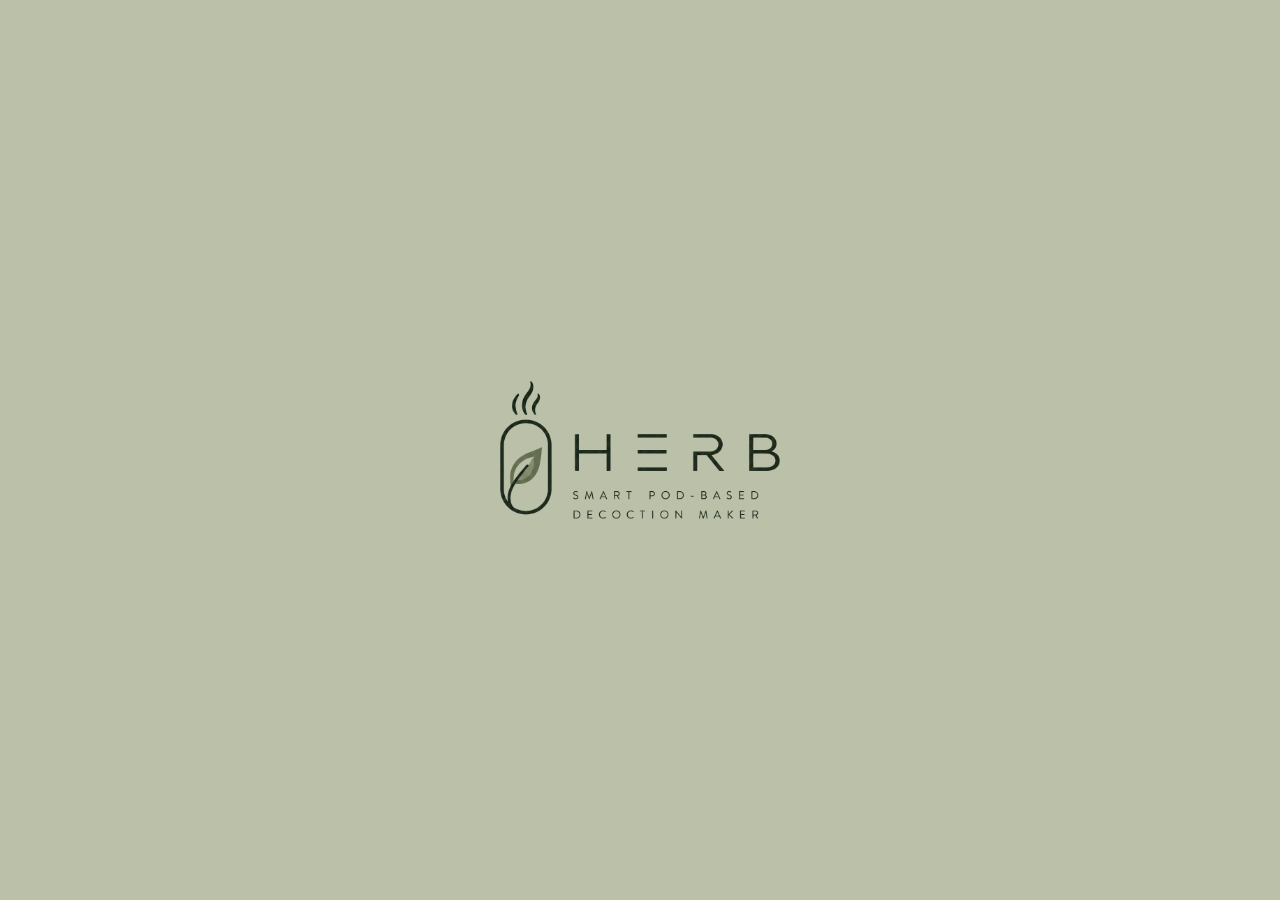
<file: website/index.html>
<!DOCTYPE html>
<html lang="en">
<head>
  <meta charset="UTF-8">
  <meta name="viewport" content="width=device-width, initial-scale=1.0, maximum-scale=1.0, user-scalable=no, viewport-fit=cover">
  <title>iKwath · HERB</title>
  <meta name="description" content="Smart appliance and mobile app for fresh, standardized Ayurvedic Kadha decoctions.">

  <!-- Android & Web App Optimization Meta Tags -->
  <meta name="mobile-web-app-capable" content="yes">
  <meta name="apple-mobile-web-app-capable" content="yes">
  <meta name="apple-mobile-web-app-status-bar-style" content="default">
  <meta name="theme-color" content="#F7F5EE">
  <meta name="format-detection" content="telephone=no">
  <link rel="manifest" href="manifest.json">

  <!-- Simple Clean Sans-Serif Font -->
  <link rel="preconnect" href="https://fonts.googleapis.com">
  <link rel="preconnect" href="https://fonts.gstatic.com" crossorigin>
  <link href="https://fonts.googleapis.com/css2?family=Plus+Jakarta+Sans:ital,wght@0,300;0,400;0,500;0,600;0,700;1,400&display=swap" rel="stylesheet">

  <link rel="stylesheet" href="styles.css">
</head>
<body class="theme-cafe">

  <!-- App Viewport Container (Full Frame Always) -->
  <main class="device-viewport-wrapper" id="viewportWrapper">
    <div class="android-device-chassis" id="deviceChassis">
      <!-- App Screen Container -->
      <div class="app-screen-container" id="appScreenContainer">

        <!-- ==============================================
             SCREEN 1: PURE INTRO — SMOOTH CINEMATIC BLUR
             ============================================== -->
        <section class="screen-view active" id="splashScreen" aria-label="Intro Screen">
          <div class="splash-center-content">
            <div class="logo-artwork-wrapper" id="splashLogoWrap">
              <img src="assets/logo_transparent.png" alt="HERB Logo" class="splash-logo-img" id="splashLogoImg">
            </div>
          </div>
        </section>


        <!-- ==============================================
             SCREEN 2: GET STARTED ONBOARDING PAGE
             ============================================== -->
        <section class="screen-view" id="authScreen" aria-label="Get Started">
          <div class="minimal-auth-container">
            
            <div class="minimal-auth-top">
              <div class="auth-brand-emblem">
                <img src="assets/logo_transparent.png" alt="HERB Logo" class="auth-logo-header">
              </div>
              <h1 class="minimal-auth-title">Get Started</h1>
              <p class="minimal-auth-sub">Create your profile to begin your brewing ritual</p>
            </div>

            <!-- Clean Minimalist Get Started Form -->
            <form class="minimal-form" id="authForm" onsubmit="event.preventDefault(); return false;">
              
              <div class="minimal-input-field">
                <label for="authName" class="field-label">Name</label>
                <input type="text" id="authName" value="Tejas Kadam" placeholder="Your full name" required autocomplete="name">
                <span class="field-line"></span>
              </div>

              <div class="minimal-input-field">
                <label for="authEmail" class="field-label">Email</label>
                <input type="email" id="authEmail" value="tejaskadam@gmail.com" placeholder="name@domain.com" required autocomplete="email">
                <span class="field-line"></span>
              </div>

              <div class="minimal-input-field">
                <div class="field-label-row">
                  <label for="authPassword" class="field-label">Password</label>
                </div>
                <div class="password-input-wrap">
                  <input type="password" id="authPassword" value="••••••••••••" placeholder="Create a password" required autocomplete="current-password">
                  <button type="button" class="minimal-eye-toggle" id="togglePasswordBtn" aria-label="Toggle password">
                    <svg width="17" height="17" viewBox="0 0 24 24" fill="none" stroke="currentColor" stroke-width="1.8"><path d="M1 12s4-8 11-8 11 8 11 8-4 8-11 8-11-8-11-8z"/><circle cx="12" cy="12" r="3"/></svg>
                  </button>
                </div>
                <span class="field-line"></span>
              </div>

              <button type="submit" class="btn-minimal-submit" id="authContinueBtn">
                <span>Get Started</span>
                <svg width="16" height="16" viewBox="0 0 24 24" fill="none" stroke="currentColor" stroke-width="2"><path d="M5 12h14M12 5l7 7-7 7"/></svg>
              </button>

              <div class="minimal-divider">
                <span>or</span>
              </div>

              <button type="button" class="btn-minimal-google" id="googleSignInBtn">
                <svg class="google-icon" width="17" height="17" viewBox="0 0 24 24">
                  <path fill="#4285F4" d="M23.745 12.27c0-.7-.06-1.4-.19-2.07H12v4.51h6.6c-.29 1.52-1.14 2.82-2.4 3.68v3.05h3.88c2.27-2.09 3.665-5.17 3.665-9.17z"/>
                  <path fill="#34A853" d="M12 24c3.24 0 5.95-1.08 7.93-2.91l-3.88-3.05c-1.08.72-2.45 1.16-4.05 1.16-3.12 0-5.77-2.1-6.72-4.93H1.26v3.15C3.25 21.36 7.33 24 12 24z"/>
                  <path fill="#FBBC05" d="M5.28 14.27c-.25-.72-.38-1.49-.38-2.27s.13-1.55.38-2.27V6.58H1.26C.46 8.16 0 9.99 0 12s.46 3.84 1.26 5.42l4.02-3.15z"/>
                  <path fill="#EA4335" d="M12 4.75c1.77 0 3.35.61 4.6 1.8l3.42-3.42C17.95 1.19 15.24 0 12 0 7.33 0 3.25 2.64 1.26 6.58l4.02 3.15c.95-2.83 3.6-4.98 6.72-4.98z"/>
                </svg>
                <span>Continue with Google</span>
              </button>
            </form>

            <div class="minimal-auth-footer">
              <span class="auth-fine-text">Certified Ayurvedic Quality</span>
            </div>

          </div>
        </section>


        <!-- ==============================================
             SCREEN 3: MAIN APP
             ============================================== -->
        <section class="screen-view" id="mainAppScreen" aria-label="Main Application">

          <!-- Minimal Topbar with Logo, Camera Scan Icon, and Notification Bell with Red Dot -->
          <header class="app-minimal-topbar">
            <div class="topbar-logo-box">
              <img src="assets/logo_transparent.png" alt="HERB" class="topbar-brand-logo">
            </div>
            <div class="topbar-actions">
              <!-- Pod Section with Camera Icon -->
              <button class="minimal-icon-btn" id="cameraScanBtn" title="Scan Pod with Camera">
                <svg width="19" height="19" viewBox="0 0 24 24" fill="none" stroke="currentColor" stroke-width="1.8">
                  <path d="M23 19a2 2 0 0 1-2 2H3a2 2 0 0 1-2-2V8a2 2 0 0 1 2-2h4l2-3h6l2 3h4a2 2 0 0 1 2 2z"/>
                  <circle cx="12" cy="13" r="4"/>
                </svg>
              </button>
              <!-- Notification Bell with Red Dot when complete -->
              <button class="minimal-icon-btn bell-btn" id="notifBellBtn" title="Notifications">
                <svg width="19" height="19" viewBox="0 0 24 24" fill="none" stroke="currentColor" stroke-width="1.8">
                  <path d="M18 8A6 6 0 0 0 6 8c0 7-3 9-3 9h18s-3-2-3-9"/>
                  <path d="M13.73 21a2 2 0 0 1-3.46 0"/>
                </svg>
                <span class="notif-red-dot" id="notifRedDot"></span>
              </button>
            </div>
          </header>

          <!-- TAB 1: BREW / HOME -->
          <div class="tab-page-content active" id="tabBrew">
            
            <!-- Spacious Dynamic Greeting Section (Good morning / afternoon / night based on time) -->
            <div class="spacious-greeting-section">
              <h1 class="dynamic-greeting-heading" id="dynamicGreetingHeading">Good morning</h1>
              <p class="dynamic-greeting-thought" id="dynamicGreetingThought">"A warm cup of kadha brings gentle balance to start your day."</p>
            </div>

            <!-- Daily Decoction Hero: Left Text, Right White Rounded Pod Image -->
            <article class="hero-split-card">
              <div class="hero-left-content">
                <h3 class="hero-clean-title">Daily Decoction</h3>
                <p class="hero-clean-sub">Fresh Ayurvedic Kadha at 85–90°C</p>
                <button class="btn-minimal-pill" id="heroStartCycleBtn">
                  <span>Start Brew</span>
                </button>
              </div>
              <div class="hero-right-media">
                <div class="white-pod-frame">
                  <img src="assets/warm_cup.jpg" alt="Aesthetic herbal pod" class="white-pod-img">
                </div>
              </div>
            </article>

            <!-- Active Pod Section with Interactive Dropdown inside App -->
            <section class="dropdown-pod-section" id="dropdownPodSection">
              <div class="active-pod-trigger" id="activePodTrigger" role="button" aria-expanded="false" title="Click to choose kadha powder">
                <div class="pod-image-wrap">
                  <img src="assets/warm_cup.jpg" alt="Pod" class="pod-mini-img" id="activePodThumb">
                </div>
                <div class="pod-text-wrap">
                  <span class="pod-eyebrow">ACTIVE KADHA POWDER</span>
                  <h3 class="pod-name-clean" id="activePodName">Triphala Kadha</h3>
                  <p class="pod-sub-clean" id="activePodIngredients">Amla, Haritaki, Bibhitaki</p>
                </div>
                <div class="dropdown-arrow-icon" id="dropdownArrow">
                  <svg width="16" height="16" viewBox="0 0 24 24" fill="none" stroke="currentColor" stroke-width="2"><path d="M6 9l6 6 6-6"/></svg>
                </div>
              </div>

              <!-- Animated Inside-App Dropdown Drawer -->
              <div class="pod-dropdown-drawer" id="podDropdownDrawer">
                <div class="drawer-inner" id="podDropdownList">
                  <!-- Populated dynamically via JS -->
                </div>
              </div>
            </section>

            <!-- Extraction Cycle Card -->
            <section class="minimal-brew-card">
              <div class="brew-card-header">
                <div>
                  <span class="clean-micro-label">EXTRACTION CYCLE</span>
                  <h3 class="brew-title-clean" id="cycleStateText">Ready</h3>
                </div>
                <div class="timer-countdown-badge" id="timerBadgeWrap">
                  <svg width="13" height="13" viewBox="0 0 24 24" fill="none" stroke="currentColor" stroke-width="2"><circle cx="12" cy="12" r="10"/><polyline points="12 6 12 12 16 14"/></svg>
                  <span id="countdownTimer">12:00 left</span>
                </div>
              </div>

              <!-- Smooth Completion Progress Bar -->
              <div class="minimal-stepper-bar">
                <div class="minimal-stepper-track">
                  <div class="minimal-stepper-fill" id="stepperProgressBar" style="width: 0%;"></div>
                </div>
                <div class="minimal-steps-labels">
                  <span class="min-step active" id="stepNode1">Soak</span>
                  <span class="min-step" id="stepNode2">85°C</span>
                  <span class="min-step" id="stepNode3">Reduce</span>
                  <span class="min-step" id="stepNode4">Filter</span>
                  <span class="min-step" id="stepNode5">Dispense</span>
                </div>
              </div>

              <!-- Two Key Metrics: Temperature & Volume with Fluid Animations -->
              <div class="minimal-metrics-duo">
                <div class="metric-block">
                  <span class="metric-name">TEMPERATURE</span>
                  <div class="metric-num-line">
                    <span class="metric-large" id="liveTempDisplay">24.5</span>
                    <span class="metric-unit">°C</span>
                  </div>
                  <span class="metric-caption" id="tempBandBadge">85–90°C safe range</span>
                </div>

                <div class="metric-block">
                  <span class="metric-name">VOLUME</span>
                  <div class="metric-num-line">
                    <span class="metric-large" id="liveVolumeDisplay">400</span>
                    <span class="metric-unit">mL</span>
                  </div>
                  <span class="metric-caption">Target: 100 mL</span>
                </div>
              </div>

              <!-- Subtle Live Chart -->
              <div class="minimal-chart-wrap">
                <canvas id="tempChartCanvas" width="340" height="90"></canvas>
              </div>

              <!-- Action Controls -->
              <div class="minimal-action-row">
                <button class="btn-minimal-start" id="cycleActionBtn">
                  <span id="cycleBtnLabel">Begin Cycle</span>
                </button>
                <button class="btn-minimal-circle" id="rinseCycleBtn" title="Rinse Chamber">
                  <svg width="15" height="15" viewBox="0 0 24 24" fill="none" stroke="currentColor" stroke-width="2"><path d="M21.5 2v6h-6M2.5 22v-6h6M2 11.5a10 10 0 0 1 18.8-4.3M22 12.5a10 10 0 0 1-18.8 4.2"/></svg>
                </button>
                <button class="btn-minimal-circle abort" id="abortCycleBtn" title="Stop">
                  <svg width="14" height="14" viewBox="0 0 24 24" fill="none" stroke="currentColor" stroke-width="2"><rect x="3" y="3" width="18" height="18" rx="2"/></svg>
                </button>
              </div>
            </section>

          </div>


          <!-- TAB 2: KADHAS (Renamed from Pods - Where user selects Kadha powder) -->
          <div class="tab-page-content" id="tabKadhas">
            <div class="spacious-header">
              <h2 class="serif-clean-title">Select Kadha Blend</h2>
              <p class="clean-sub">Choose your pre-measured Kadha powder</p>
            </div>

            <div class="spacious-pods-grid" id="podsCatalogueList">
              <!-- Populated via JS -->
            </div>
          </div>


          <!-- TAB 3: JOURNAL -->
          <div class="tab-page-content" id="tabJournal">
            <div class="spacious-header">
              <h2 class="serif-clean-title">Journal</h2>
              <p class="clean-sub">Daily brewing history</p>
            </div>

            <div class="history-minimal-list" id="historyCardsGroup">
              <!-- Populated via JS -->
            </div>
          </div>


          <!-- TAB 4: PROFILE (Renamed from Fleet - Contains Tejas Kadam's details) -->
          <div class="tab-page-content" id="tabProfile">
            <div class="spacious-header">
              <h2 class="serif-clean-title">Profile</h2>
              <p class="clean-sub">User details & connected appliance</p>
            </div>

            <!-- Profile Info Card -->
            <div class="profile-main-card">
              <div class="profile-avatar-row">
                <div class="profile-initials-avatar">
                  <span id="profileUserInitials">TK</span>
                </div>
                <div class="profile-name-meta">
                  <h3 class="profile-user-name" id="profileUserName">Tejas Kadam</h3>
                  <span class="profile-user-email" id="profileUserEmail">tejaskadam@gmail.com</span>
                </div>
              </div>

              <div class="profile-attributes-grid">
                <div class="attribute-item">
                  <span class="attribute-label">GENDER</span>
                  <strong class="attribute-value">Male</strong>
                </div>
                <div class="attribute-item">
                  <span class="attribute-label">STATUS</span>
                  <strong class="attribute-value ok">Active Member</strong>
                </div>
                <div class="attribute-item">
                  <span class="attribute-label">DEVICE</span>
                  <strong class="attribute-value">iKwath Unit #01</strong>
                </div>
                <div class="attribute-item">
                  <span class="attribute-label">REGIMEN</span>
                  <strong class="attribute-value">Daily Kadha</strong>
                </div>
              </div>
            </div>

            <!-- Connected Device Card -->
            <div class="profile-device-card">
              <div class="device-card-header">
                <div>
                  <span class="clean-micro-label">PAIRED APPLIANCE</span>
                  <h4 class="device-title">iKwath HERB Unit 1</h4>
                </div>
                <span class="device-status-badge">Connected</span>
              </div>
              <div class="device-stats-line">
                <span>Firmware: <strong>v2.4</strong></span>
                <span>Chamber: <strong>Ready</strong></span>
                <span>WiFi: <strong>Online</strong></span>
              </div>
            </div>

            <!-- Scan Pod Shortcut with Camera -->
            <div class="profile-camera-card" id="profileCameraTrigger">
              <div class="cam-card-left">
                <div class="cam-icon-box">
                  <svg width="20" height="20" viewBox="0 0 24 24" fill="none" stroke="currentColor" stroke-width="1.8">
                    <path d="M23 19a2 2 0 0 1-2 2H3a2 2 0 0 1-2-2V8a2 2 0 0 1 2-2h4l2-3h6l2 3h4a2 2 0 0 1 2 2z"/>
                    <circle cx="12" cy="13" r="4"/>
                  </svg>
                </div>
                <div>
                  <strong class="cam-card-title">Scan Kadha Pod</strong>
                  <span class="cam-card-sub">Use camera to auto-select powder</span>
                </div>
              </div>
              <svg width="16" height="16" viewBox="0 0 24 24" fill="none" stroke="currentColor" stroke-width="2"><path d="M9 18l6-6-6-6"/></svg>
            </div>

            <!-- Scientific Research & Showcase Trigger -->
            <div class="profile-camera-card" id="profileShowcaseTrigger" style="margin-top: 10px; cursor: pointer;">
              <div class="cam-card-left">
                <div class="cam-icon-box" style="background: rgba(30, 43, 29, 0.05); color: var(--color-brand);">
                  <svg width="20" height="20" viewBox="0 0 24 24" fill="none" stroke="currentColor" stroke-width="1.8">
                    <circle cx="12" cy="12" r="10"/>
                    <line x1="2" y1="12" x2="22" y2="12"/>
                    <path d="M12 2a15.3 15.3 0 0 1 4 10 15.3 15.3 0 0 1-4 10 15.3 15.3 0 0 1-4-10 15.3 15.3 0 0 1 4-10z"/>
                  </svg>
                </div>
                <div>
                  <strong class="cam-card-title">Research & Technology</strong>
                  <span class="cam-card-sub">Extraction kinetics, AFI guidelines & specs</span>
                </div>
              </div>
              <svg width="16" height="16" viewBox="0 0 24 24" fill="none" stroke="currentColor" stroke-width="2"><path d="M9 18l6-6-6-6"/></svg>
            </div>
          </div>


          <!-- Minimal 4-Tab Bottom Dock (Brew, Kadhas, Journal, Profile) -->
          <nav class="minimal-bottom-dock" aria-label="App Navigation">
            <button class="dock-btn-minimal active" data-tab="tabBrew">
              <svg width="20" height="20" viewBox="0 0 24 24" fill="none" stroke="currentColor" stroke-width="1.8"><path d="M3 9l9-7 9 7v11a2 2 0 0 1-2 2H5a2 2 0 0 1-2-2z"/></svg>
              <span>Brew</span>
            </button>
            <button class="dock-btn-minimal" data-tab="tabKadhas">
              <svg width="20" height="20" viewBox="0 0 24 24" fill="none" stroke="currentColor" stroke-width="1.8"><path d="M12 2L4.5 9c0 5 3.5 9 7.5 13 4-4 7.5-8 7.5-13L12 2z"/></svg>
              <span>Kadhas</span>
            </button>
            <button class="dock-btn-minimal" data-tab="tabJournal">
              <svg width="20" height="20" viewBox="0 0 24 24" fill="none" stroke="currentColor" stroke-width="1.8"><path d="M4 19.5A2.5 2.5 0 0 1 6.5 17H20"/><path d="M6.5 2H20v20H6.5A2.5 2.5 0 0 1 4 19.5v-15A2.5 2.5 0 0 1 6.5 2z"/></svg>
              <span>Journal</span>
            </button>
            <button class="dock-btn-minimal" data-tab="tabProfile">
              <svg width="20" height="20" viewBox="0 0 24 24" fill="none" stroke="currentColor" stroke-width="1.8"><path d="M20 21v-2a4 4 0 0 0-4-4H8a4 4 0 0 0-4 4v2"/><circle cx="12" cy="7" r="4"/></svg>
              <span>Profile</span>
            </button>
          </nav>

        </section>


        <!-- ==============================================
             SCREEN 4: PUBLIC WEBSITE VIEW
             ============================================== -->
        <section class="screen-view" id="websiteShowcaseScreen" aria-label="Public Showcase">
          <div class="website-top-bar">
            <button class="btn-return-app" id="returnToAppBtn">
              <svg width="15" height="15" viewBox="0 0 24 24" fill="none" stroke="currentColor" stroke-width="2"><path d="M19 12H5M12 19l-7-7 7-7"/></svg>
              <span>Return to App</span>
            </button>
          </div>

          <div class="website-scrollable-content">
            <header class="web-hero-section">
              <h1 class="web-hero-headline">Fresh Kadha in Minutes.</h1>
              <p class="web-hero-sub">Standardized Ayurvedic decoctions adhering strictly to the 85–90°C gentle heat rule.</p>
              <div class="web-hero-img-box">
                <img src="assets/warm_cup.jpg" alt="iKwath warm cup" class="web-hero-img">
              </div>
            </header>

            <section class="web-section">
              <h2 class="web-sec-title">Extraction Kinetics</h2>
              <p class="deep-desc">Water boils gently at 88.4°C under reduced pressure, preserving active herbal ingredients and reducing 400 mL to 100 mL in 12 minutes.</p>
            </section>
          </div>
        </section>

      </div>
    </div>
  </main>

  <!-- CAMERA SCANNER SIMULATOR MODAL -->
  <dialog class="modal-overlay" id="cameraScanModal" aria-labelledby="cameraScanTitle">
    <div class="modal-sheet">
      <div class="modal-header">
        <div class="cam-modal-title-row">
          <svg width="18" height="18" viewBox="0 0 24 24" fill="none" stroke="currentColor" stroke-width="2"><path d="M23 19a2 2 0 0 1-2 2H3a2 2 0 0 1-2-2V8a2 2 0 0 1 2-2h4l2-3h6l2 3h4a2 2 0 0 1 2 2z"/><circle cx="12" cy="13" r="4"/></svg>
          <h3 id="cameraScanTitle">Scan Kadha Pod</h3>
        </div>
        <button class="modal-close-btn" id="closeCameraModalBtn">&times;</button>
      </div>
      <div class="modal-body">
        <div class="camera-viewfinder-sim">
          <div class="viewfinder-corner top-left"></div>
          <div class="viewfinder-corner top-right"></div>
          <div class="viewfinder-corner bottom-left"></div>
          <div class="viewfinder-corner bottom-right"></div>
          <div class="scan-laser-line"></div>
          <div class="viewfinder-caption">Align Kadha Pod QR Code or NFC Tag</div>
        </div>
        <p class="cam-scan-instruction">Tap to recognize pod formulation automatically</p>
        <button class="btn-minimal-submit" id="simulateScanSuccessBtn">
          <span>Scan Triphala Kadha Pod</span>
        </button>
      </div>
    </div>
  </dialog>

  <!-- TOAST NOTIFICATION -->
  <div class="toast-popup" id="toastNotification" role="alert" aria-live="assertive">
    <span class="toast-message" id="toastMessage">Notification</span>
  </div>

  <script src="app.js"></script>
</body>
</html>
</file>
<file: website/styles.css>
/* ==========================================================================
   iKwath · HERB — Minimalist Cafe Design System
   Clean Modern Sans-Serif, Natural Muted Tones, Fluid Transitions
   ========================================================================== */

:root {
  /* Quiet Neutral Palette */
  --bg-stone: #EFECE4;
  --bg-cream: #F7F5EE;
  --bg-surface: #FFFFFF;
  --bg-card: #FAF8F2;
  --bg-card-subtle: #F3EFE7;

  /* Logo-Derived Botanical & Sage Accents */
  --color-brand: #1E2B1D;           /* Deep botanical green from logo */
  --color-brand-hover: #2B3D2A;
  --color-brand-muted: #5C6B5A;
  --color-sage-stone: #BBC0A9;       /* Background tone of logo.png */
  --color-hairline: rgba(30, 43, 29, 0.08);
  --color-hairline-subtle: rgba(30, 43, 29, 0.04);

  /* Typography Colors */
  --text-primary: #1E2B1D;
  --text-secondary: #6F7A6C;
  --text-tertiary: #9AA397;

  /* Radii & Shadows */
  --radius-sm: 8px;
  --radius-md: 14px;
  --radius-lg: 20px;
  --radius-xl: 30px;
  --radius-pill: 9999px;

  --shadow-quiet: 0 4px 20px rgba(30, 43, 29, 0.04);
  --shadow-card: 0 8px 24px rgba(30, 43, 29, 0.05);

  /* Modern Simple Sans-Serif Font */
  --font-main: 'Plus Jakarta Sans', -apple-system, BlinkMacSystemFont, 'Segoe UI', Roboto, 'Helvetica Neue', Arial, sans-serif;

  /* Fluid Natural Easing */
  --ease-natural: cubic-bezier(0.25, 1, 0.4, 1);

  /* Android & Mobile Device Safe Area Support */
  --safe-top: env(safe-area-inset-top, 0px);
  --safe-bottom: env(safe-area-inset-bottom, 0px);
  --safe-left: env(safe-area-inset-left, 0px);
  --safe-right: env(safe-area-inset-right, 0px);
}

/* Base Reset & Mobile Touch Optimizations */
*, *::before, *::after {
  box-sizing: border-box;
  margin: 0;
  padding: 0;
  -webkit-tap-highlight-color: transparent;
}

html, body {
  width: 100%;
  height: 100%;
  min-height: 100vh;
  min-height: 100dvh;
  background-color: var(--bg-cream);
  color: var(--text-primary);
  font-family: var(--font-main);
  -webkit-font-smoothing: antialiased;
  -moz-osx-font-smoothing: grayscale;
  overflow-x: hidden;
  overscroll-behavior-y: none;
  -webkit-touch-callout: none;
}

/* Fast touch response and disable unwanted selection on UI buttons */
button, input, select, textarea {
  font-family: inherit;
}

button {
  touch-action: manipulation;
  -webkit-user-select: none;
  user-select: none;
}

/* App Viewport & Chassis — Always 100% Full Frame Native Experience */
.device-viewport-wrapper {
  width: 100%;
  height: 100%;
  min-height: 100vh;
  min-height: 100dvh;
  display: flex;
  flex-direction: column;
  padding: 0;
  margin: 0;
  background: var(--bg-cream);
  overflow: hidden;
  position: relative;
}

.android-device-chassis {
  position: relative;
  width: 100%;
  max-width: 100%;
  height: 100%;
  min-height: 100vh;
  min-height: 100dvh;
  background-color: var(--bg-cream);
  border-radius: 0;
  box-shadow: none;
  border: none;
  display: flex;
  flex-direction: column;
  overflow: hidden;
  margin: 0;
  padding: 0;
}

/* ==========================================================================
   APP SCREENS & SMOOTH LUXURIOUS BLUR TRANSITION
   ========================================================================== */
.app-screen-container {
  flex: 1;
  position: relative;
  overflow: hidden;
  background-color: var(--bg-cream);
}

.screen-view {
  position: absolute;
  inset: 0;
  display: flex;
  flex-direction: column;
  opacity: 0;
  visibility: hidden;
  pointer-events: none;
  filter: blur(8px);
  transition: opacity 1.1s var(--ease-natural), 
              filter 1.1s var(--ease-natural),
              transform 1.1s var(--ease-natural),
              visibility 1.1s;
  overflow-y: auto;
  scrollbar-width: none;
}

.screen-view::-webkit-scrollbar {
  display: none;
}

.screen-view.active {
  opacity: 1;
  visibility: visible;
  pointer-events: auto;
  filter: blur(0px);
  transform: scale(1);
}

/* ==========================================================================
   SCREEN 1: PURE INTRO — SMOOTH CINEMATIC BLUR
   ========================================================================== */
#splashScreen {
  background-color: var(--color-sage-stone);
  align-items: center;
  justify-content: center;
  cursor: pointer;
  padding: var(--safe-top) var(--safe-right) var(--safe-bottom) var(--safe-left);
}

.splash-center-content {
  display: flex;
  align-items: center;
  justify-content: center;
  width: 100%;
}

.logo-artwork-wrapper {
  position: relative;
  width: min(280px, 70vw);
  display: flex;
  align-items: center;
  justify-content: center;
  transition: filter 1.4s var(--ease-natural), 
              opacity 1.4s var(--ease-natural), 
              transform 1.4s var(--ease-natural);
}

.splash-logo-img {
  width: 100%;
  height: auto;
  object-fit: contain;
  animation: gentle-logo-pulse 3.6s ease-in-out infinite alternate;
}

@keyframes gentle-logo-pulse {
  0% { transform: scale(0.98); opacity: 0.95; }
  100% { transform: scale(1.02); opacity: 1; }
}

#splashScreen.blur-out .logo-artwork-wrapper {
  filter: blur(22px);
  opacity: 0;
  transform: scale(1.06);
}

/* ==========================================================================
   SCREEN 2: MINIMAL LOGIN PAGE
   ========================================================================== */
#authScreen {
  background-color: var(--bg-cream);
  display: flex;
  flex-direction: column;
}

.minimal-auth-container {
  flex: 1;
  display: flex;
  flex-direction: column;
  justify-content: space-between;
  padding: calc(40px + var(--safe-top)) 28px calc(30px + var(--safe-bottom));
  max-width: 440px;
  margin: 0 auto;
  width: 100%;
}

.minimal-auth-top {
  margin-top: 4px;
  margin-bottom: 22px;
}

.auth-brand-emblem {
  width: 90px;
  margin-bottom: 16px;
}

.auth-logo-header {
  width: 100%;
  height: auto;
  object-fit: contain;
}

.minimal-auth-title {
  font-size: 30px;
  font-weight: 600;
  color: var(--color-brand);
  letter-spacing: -0.4px;
  margin-bottom: 6px;
}

.minimal-auth-sub {
  font-size: 13.5px;
  color: var(--text-secondary);
}

.minimal-form {
  display: flex;
  flex-direction: column;
  gap: 16px;
  flex-grow: 1;
}

.minimal-input-field {
  display: flex;
  flex-direction: column;
  position: relative;
}

.field-label-row {
  display: flex;
  align-items: center;
  justify-content: space-between;
}

.field-label {
  font-size: 11.5px;
  font-weight: 600;
  letter-spacing: 0.3px;
  color: var(--text-secondary);
  margin-bottom: 6px;
}

.minimal-forgot-link {
  background: none;
  border: none;
  font-size: 11px;
  color: var(--text-tertiary);
  cursor: pointer;
  text-decoration: underline;
}

.minimal-input-field input {
  background: transparent;
  border: none;
  font-size: 15px;
  font-family: inherit;
  color: var(--text-primary);
  padding: 8px 0 10px;
  outline: none;
}

.minimal-input-field input::placeholder {
  color: #B4BCAE;
}

.field-line {
  width: 100%;
  height: 1px;
  background-color: var(--color-hairline);
  transition: background-color 0.25s, height 0.25s;
}

.minimal-input-field input:focus ~ .field-line {
  background-color: var(--color-brand);
  height: 1.5px;
}

.password-input-wrap {
  display: flex;
  align-items: center;
}

.password-input-wrap input {
  flex: 1;
}

.minimal-eye-toggle {
  background: none;
  border: none;
  color: var(--text-tertiary);
  cursor: pointer;
  padding: 4px;
}

.btn-minimal-submit {
  display: flex;
  align-items: center;
  justify-content: center;
  gap: 8px;
  width: 100%;
  background-color: var(--color-brand);
  color: #FAF8F2;
  border: none;
  font-size: 14px;
  font-weight: 600;
  padding: 15px 20px;
  border-radius: var(--radius-pill);
  cursor: pointer;
  transition: background-color 0.2s, transform 0.2s;
  margin-top: 10px;
}

.btn-minimal-submit:hover {
  background-color: var(--color-brand-hover);
  transform: translateY(-1px);
}

.minimal-divider {
  display: flex;
  align-items: center;
  text-align: center;
  margin: 6px 0;
}

.minimal-divider::before, .minimal-divider::after {
  content: '';
  flex: 1;
  border-bottom: 1px solid var(--color-hairline);
}

.minimal-divider span {
  padding: 0 12px;
  font-size: 11px;
  color: var(--text-tertiary);
}

.btn-minimal-google {
  display: flex;
  align-items: center;
  justify-content: center;
  gap: 10px;
  width: 100%;
  background-color: transparent;
  border: 1px solid var(--color-hairline);
  color: var(--text-primary);
  font-size: 13.5px;
  font-weight: 500;
  padding: 13px 20px;
  border-radius: var(--radius-pill);
  cursor: pointer;
  transition: background-color 0.2s, border-color 0.2s;
}

.btn-minimal-google:hover {
  background-color: rgba(30, 43, 29, 0.03);
  border-color: rgba(30, 43, 29, 0.16);
}

.minimal-auth-footer {
  text-align: center;
  margin-top: 24px;
}

.auth-fine-text {
  font-size: 10.5px;
  color: var(--text-tertiary);
}

/* ==========================================================================
   SCREEN 3: MAIN APP (Logo topbar, bell with red dot, camera scan icon)
   ========================================================================== */
#mainAppScreen {
  background-color: var(--bg-cream);
  display: flex;
  flex-direction: column;
}

.app-minimal-topbar {
  display: flex;
  align-items: center;
  justify-content: space-between;
  padding: calc(14px + var(--safe-top)) 22px 10px;
  background-color: var(--bg-cream);
  position: sticky;
  top: 0;
  z-index: 30;
  border-bottom: 1px solid var(--color-hairline-subtle);
}

.topbar-logo-box {
  width: 88px;
  display: flex;
  align-items: center;
}

.topbar-brand-logo {
  width: 100%;
  height: auto;
  object-fit: contain;
}

.topbar-actions {
  display: flex;
  align-items: center;
  gap: 4px;
}

.minimal-icon-btn {
  background: none;
  border: none;
  color: var(--color-brand);
  cursor: pointer;
  padding: 6px;
  display: flex;
  align-items: center;
  justify-content: center;
  position: relative;
  border-radius: 50%;
  transition: background-color 0.2s;
}

.minimal-icon-btn:hover {
  background-color: rgba(30, 43, 29, 0.04);
}

/* Notification Bell Red Dot */
.notif-red-dot {
  position: absolute;
  top: 6px;
  right: 6px;
  width: 7px;
  height: 7px;
  background-color: #E24A4A;
  border-radius: 50%;
  border: 1.5px solid var(--bg-cream);
  opacity: 0;
  transform: scale(0);
  transition: opacity 0.3s, transform 0.3s var(--ease-natural);
}

.notif-red-dot.visible {
  opacity: 1;
  transform: scale(1);
  animation: dot-pulse 1.8s infinite;
}

@keyframes dot-pulse {
  0%, 100% { transform: scale(1); }
  50% { transform: scale(1.25); }
}

.tab-page-content {
  display: none;
  flex: 1;
  padding: 14px 20px calc(88px + var(--safe-bottom));
  overflow-y: auto;
  animation: fade-tab 0.25s ease-out;
  max-width: 580px;
  margin: 0 auto;
  width: 100%;
}

.tab-page-content.active {
  display: block;
}

@keyframes fade-tab {
  0% { opacity: 0; transform: translateY(4px); }
  100% { opacity: 1; transform: translateY(0); }
}

/* ==========================================================================
   DYNAMIC GREETING (SPACIOUS, LARGER, BASED ON TIME OF DAY)
   ========================================================================== */
.spacious-greeting-section {
  padding: 14px 2px 26px;
}

.dynamic-greeting-heading {
  font-size: 34px;
  font-weight: 700;
  color: var(--color-brand);
  letter-spacing: -0.6px;
  margin-bottom: 8px;
  line-height: 1.15;
}

.dynamic-greeting-thought {
  font-size: 15px;
  font-weight: 400;
  color: var(--text-secondary);
  line-height: 1.5;
  max-width: 95%;
}

/* Split Hero Card */
.hero-split-card {
  display: flex;
  align-items: center;
  justify-content: space-between;
  gap: 16px;
  background-color: var(--bg-surface);
  border-radius: var(--radius-lg);
  padding: 18px 20px;
  border: 1px solid var(--color-hairline);
  box-shadow: var(--shadow-quiet);
  margin-bottom: 18px;
}

.hero-left-content {
  flex: 1;
  display: flex;
  flex-direction: column;
  gap: 4px;
}

.hero-clean-title {
  font-size: 20px;
  font-weight: 600;
  color: var(--color-brand);
  letter-spacing: -0.3px;
}

.hero-clean-sub {
  font-size: 12.5px;
  color: var(--text-secondary);
  margin-bottom: 8px;
  line-height: 1.35;
}

.btn-minimal-pill {
  align-self: flex-start;
  background-color: var(--color-brand);
  color: #FAF8F2;
  border: none;
  font-size: 11.5px;
  font-weight: 600;
  padding: 8px 18px;
  border-radius: var(--radius-pill);
  cursor: pointer;
  transition: background-color 0.2s, transform 0.2s;
}

.btn-minimal-pill:hover {
  background-color: var(--color-brand-hover);
  transform: translateY(-1px);
}

.hero-right-media {
  width: 104px;
  height: 104px;
  flex-shrink: 0;
}

.white-pod-frame {
  width: 100%;
  height: 100%;
  background-color: #FFFFFF;
  border-radius: 20px;
  padding: 5px;
  box-shadow: 0 4px 16px rgba(30, 43, 29, 0.07);
  border: 1px solid rgba(30, 43, 29, 0.07);
  overflow: hidden;
  display: flex;
  align-items: center;
  justify-content: center;
}

.white-pod-img {
  width: 100%;
  height: 100%;
  object-fit: cover;
  border-radius: 16px;
}

/* ==========================================================================
   ACTIVE POD WITH IN-APP SMOOTH DROPDOWN
   ========================================================================== */
.dropdown-pod-section {
  background-color: var(--bg-surface);
  border-radius: var(--radius-md);
  border: 1px solid var(--color-hairline);
  padding: 14px 16px;
  margin-bottom: 18px;
  box-shadow: var(--shadow-quiet);
  transition: all 0.3s var(--ease-natural);
}

.active-pod-trigger {
  display: flex;
  align-items: center;
  gap: 12px;
  cursor: pointer;
  user-select: none;
}

.pod-image-wrap {
  width: 44px;
  height: 44px;
  border-radius: 10px;
  overflow: hidden;
  flex-shrink: 0;
}

.pod-mini-img {
  width: 100%;
  height: 100%;
  object-fit: cover;
}

.pod-text-wrap {
  flex: 1;
}

.pod-eyebrow {
  font-size: 9px;
  font-weight: 700;
  letter-spacing: 0.6px;
  color: var(--text-tertiary);
  display: block;
}

.pod-name-clean {
  font-size: 15px;
  font-weight: 600;
  color: var(--color-brand);
}

.pod-sub-clean {
  font-size: 11px;
  color: var(--text-secondary);
}

.dropdown-arrow-icon {
  color: var(--text-secondary);
  display: flex;
  align-items: center;
  justify-content: center;
  transition: transform 0.35s var(--ease-natural);
}

.dropdown-pod-section.open .dropdown-arrow-icon {
  transform: rotate(180deg);
}

.pod-dropdown-drawer {
  display: grid;
  grid-template-rows: 0fr;
  transition: grid-template-rows 0.38s var(--ease-natural);
}

.dropdown-pod-section.open .pod-dropdown-drawer {
  grid-template-rows: 1fr;
}

.drawer-inner {
  overflow: hidden;
  display: flex;
  flex-direction: column;
  gap: 8px;
  padding-top: 0px;
  transition: padding-top 0.35s var(--ease-natural);
}

.dropdown-pod-section.open .drawer-inner {
  padding-top: 14px;
}

.dropdown-pod-option {
  display: flex;
  align-items: center;
  justify-content: space-between;
  padding: 10px 12px;
  background-color: var(--bg-card-subtle);
  border-radius: 10px;
  border: 1px solid var(--color-hairline);
  cursor: pointer;
  transition: background-color 0.2s, border-color 0.2s;
}

.dropdown-pod-option:hover {
  background-color: #ECE7DC;
  border-color: rgba(30, 43, 29, 0.16);
}

.dropdown-pod-option.selected {
  background-color: #E6E1D3;
  border-color: var(--color-brand);
}

.option-name {
  font-size: 13px;
  font-weight: 600;
  color: var(--color-brand);
}

.option-sub {
  font-size: 10.5px;
  color: var(--text-secondary);
  display: block;
}

.option-badge {
  font-size: 10.5px;
  font-weight: 600;
  color: var(--color-brand);
  background: rgba(255, 255, 255, 0.7);
  padding: 3px 8px;
  border-radius: var(--radius-pill);
}

/* ==========================================================================
   EXTRACTION CYCLE CARD
   ========================================================================== */
.minimal-brew-card {
  background-color: var(--bg-surface);
  border-radius: var(--radius-lg);
  padding: 22px 18px;
  border: 1px solid var(--color-hairline);
  box-shadow: var(--shadow-quiet);
  margin-bottom: 24px;
}

.brew-card-header {
  display: flex;
  align-items: flex-start;
  justify-content: space-between;
  margin-bottom: 18px;
}

.clean-micro-label {
  font-size: 9.5px;
  font-weight: 700;
  letter-spacing: 0.6px;
  color: var(--text-tertiary);
  display: block;
  margin-bottom: 2px;
}

.brew-title-clean {
  font-size: 19px;
  font-weight: 600;
  color: var(--color-brand);
}

.timer-countdown-badge {
  display: inline-flex;
  align-items: center;
  gap: 5px;
  font-size: 11.5px;
  font-weight: 600;
  color: var(--color-brand);
  background-color: var(--bg-card-subtle);
  border: 1px solid var(--color-hairline);
  padding: 5px 10px;
  border-radius: var(--radius-pill);
}

.minimal-stepper-bar {
  margin-bottom: 22px;
}

.minimal-stepper-track {
  width: 100%;
  height: 3px;
  background-color: var(--color-hairline);
  border-radius: 3px;
  overflow: hidden;
  margin-bottom: 8px;
}

.minimal-stepper-fill {
  height: 100%;
  background-color: var(--color-brand);
  border-radius: 3px;
  transition: width 0.65s cubic-bezier(0.25, 1, 0.4, 1);
}

.minimal-steps-labels {
  display: flex;
  justify-content: space-between;
}

.min-step {
  font-size: 10px;
  color: var(--text-tertiary);
  font-weight: 500;
  transition: color 0.3s;
}

.min-step.active {
  color: var(--color-brand);
  font-weight: 700;
}

.minimal-metrics-duo {
  display: grid;
  grid-template-columns: repeat(2, 1fr);
  gap: 16px;
  padding: 14px 0 16px;
  border-top: 1px solid var(--color-hairline-subtle);
  border-bottom: 1px solid var(--color-hairline-subtle);
  margin-bottom: 18px;
}

.metric-block {
  display: flex;
  flex-direction: column;
}

.metric-name {
  font-size: 9px;
  font-weight: 700;
  letter-spacing: 0.6px;
  color: var(--text-tertiary);
  margin-bottom: 4px;
}

.metric-num-line {
  display: flex;
  align-items: baseline;
  gap: 2px;
}

.metric-large {
  font-size: 26px;
  font-weight: 700;
  color: var(--color-brand);
  font-variant-numeric: tabular-nums;
  transition: color 0.3s;
}

.metric-unit {
  font-size: 13px;
  color: var(--text-secondary);
}

.metric-caption {
  font-size: 10.5px;
  color: var(--text-secondary);
  margin-top: 2px;
}

.minimal-chart-wrap {
  width: 100%;
  height: 80px;
  margin-bottom: 18px;
}

#tempChartCanvas {
  width: 100%;
  height: 100%;
  display: block;
}

.minimal-action-row {
  display: flex;
  align-items: center;
  gap: 8px;
}

.btn-minimal-start {
  flex: 1;
  background-color: var(--color-brand);
  color: #FAF8F2;
  border: none;
  font-size: 13.5px;
  font-weight: 600;
  padding: 12px 18px;
  border-radius: var(--radius-pill);
  cursor: pointer;
  transition: background-color 0.2s, transform 0.2s;
}

.btn-minimal-start:hover {
  background-color: var(--color-brand-hover);
  transform: translateY(-1px);
}

.btn-minimal-circle {
  width: 42px;
  height: 42px;
  border-radius: 50%;
  background-color: var(--bg-card-subtle);
  border: 1px solid var(--color-hairline);
  color: var(--color-brand);
  display: flex;
  align-items: center;
  justify-content: center;
  cursor: pointer;
  transition: background-color 0.2s;
}

.btn-minimal-circle.abort {
  color: #A34E4E;
}

/* ==========================================================================
   TAB 4: PROFILE SECTION (TEJAS KADAM)
   ========================================================================== */
.profile-main-card {
  background-color: var(--bg-surface);
  border-radius: var(--radius-lg);
  padding: 22px 20px;
  border: 1px solid var(--color-hairline);
  box-shadow: var(--shadow-quiet);
  margin-bottom: 16px;
}

.profile-avatar-row {
  display: flex;
  align-items: center;
  gap: 16px;
  padding-bottom: 18px;
  border-bottom: 1px solid var(--color-hairline-subtle);
  margin-bottom: 16px;
}

.profile-initials-avatar {
  width: 54px;
  height: 54px;
  border-radius: 50%;
  background-color: var(--color-brand);
  color: #FAF8F2;
  display: flex;
  align-items: center;
  justify-content: center;
  font-size: 18px;
  font-weight: 700;
  letter-spacing: 0.5px;
}

.profile-name-meta {
  display: flex;
  flex-direction: column;
}

.profile-user-name {
  font-size: 19px;
  font-weight: 700;
  color: var(--color-brand);
  letter-spacing: -0.3px;
}

.profile-user-email {
  font-size: 12.5px;
  color: var(--text-secondary);
  margin-top: 2px;
}

.profile-attributes-grid {
  display: grid;
  grid-template-columns: repeat(2, 1fr);
  gap: 14px;
}

.attribute-item {
  display: flex;
  flex-direction: column;
  gap: 2px;
}

.attribute-label {
  font-size: 9.5px;
  font-weight: 700;
  letter-spacing: 0.6px;
  color: var(--text-tertiary);
}

.attribute-value {
  font-size: 13.5px;
  color: var(--color-brand);
}

.attribute-value.ok {
  color: #386A3B;
}

.profile-device-card {
  background-color: var(--bg-surface);
  border-radius: var(--radius-md);
  padding: 16px 18px;
  border: 1px solid var(--color-hairline);
  margin-bottom: 16px;
  box-shadow: var(--shadow-quiet);
}

.device-card-header {
  display: flex;
  align-items: center;
  justify-content: space-between;
  margin-bottom: 10px;
}

.device-title {
  font-size: 14.5px;
  font-weight: 600;
  color: var(--color-brand);
}

.device-status-badge {
  font-size: 10.5px;
  font-weight: 600;
  background-color: #E9EFE7;
  color: #386A3B;
  padding: 3px 8px;
  border-radius: var(--radius-pill);
}

.device-stats-line {
  display: flex;
  justify-content: space-between;
  font-size: 11.5px;
  color: var(--text-secondary);
  padding-top: 8px;
  border-top: 1px solid var(--color-hairline-subtle);
}

.device-stats-line strong {
  color: var(--color-brand);
}

/* Pod Section with Camera Icon Card */
.profile-camera-card {
  background-color: var(--bg-surface);
  border-radius: var(--radius-md);
  padding: 16px 18px;
  border: 1px solid var(--color-hairline);
  box-shadow: var(--shadow-quiet);
  display: flex;
  align-items: center;
  justify-content: space-between;
  cursor: pointer;
  transition: background-color 0.2s;
}

.profile-camera-card:hover {
  background-color: var(--bg-card-subtle);
}

.cam-card-left {
  display: flex;
  align-items: center;
  gap: 14px;
}

.cam-icon-box {
  width: 40px;
  height: 40px;
  border-radius: 12px;
  background-color: var(--bg-card-subtle);
  color: var(--color-brand);
  display: flex;
  align-items: center;
  justify-content: center;
}

.cam-card-title {
  font-size: 13.5px;
  font-weight: 600;
  color: var(--color-brand);
  display: block;
}

.cam-card-sub {
  font-size: 11px;
  color: var(--text-secondary);
}

/* ==========================================================================
   CAMERA SCANNER VIEWFINDER MODAL
   ========================================================================== */
.cam-modal-title-row {
  display: flex;
  align-items: center;
  gap: 8px;
}

.camera-viewfinder-sim {
  position: relative;
  width: 100%;
  height: 200px;
  background-color: #121812;
  border-radius: 16px;
  overflow: hidden;
  display: flex;
  align-items: center;
  justify-content: center;
  margin-bottom: 14px;
}

.viewfinder-corner {
  position: absolute;
  width: 22px;
  height: 22px;
  border-color: #BBC0A9;
  border-style: solid;
}

.viewfinder-corner.top-left { top: 24px; left: 30px; border-width: 2.5px 0 0 2.5px; }
.viewfinder-corner.top-right { top: 24px; right: 30px; border-width: 2.5px 2.5px 0 0; }
.viewfinder-corner.bottom-left { bottom: 24px; left: 30px; border-width: 0 0 2.5px 2.5px; }
.viewfinder-corner.bottom-right { bottom: 24px; right: 30px; border-width: 0 2.5px 2.5px 0; }

.scan-laser-line {
  position: absolute;
  top: 30px;
  left: 30px;
  right: 30px;
  height: 2px;
  background-color: #D6E451;
  box-shadow: 0 0 10px #D6E451;
  animation: scan-vertical 2.2s infinite ease-in-out alternate;
}

@keyframes scan-vertical {
  0% { top: 35px; opacity: 0.4; }
  100% { top: 160px; opacity: 1; }
}

.viewfinder-caption {
  position: absolute;
  bottom: 12px;
  font-size: 11px;
  color: #C0C8B8;
  letter-spacing: 0.3px;
}

.cam-scan-instruction {
  font-size: 12px;
  color: var(--text-secondary);
  text-align: center;
  margin-bottom: 16px;
}

/* ==========================================================================
   OTHER TABS: KADHAS & JOURNAL
   ========================================================================== */
.spacious-header {
  margin-bottom: 20px;
}

.serif-clean-title {
  font-size: 22px;
  font-weight: 600;
  color: var(--color-brand);
  letter-spacing: -0.3px;
}

.clean-sub {
  font-size: 12.5px;
  color: var(--text-secondary);
  margin-top: 2px;
}

.spacious-pods-grid {
  display: flex;
  flex-direction: column;
  gap: 14px;
}

.pod-catalogue-card {
  background-color: var(--bg-surface);
  border-radius: var(--radius-md);
  padding: 14px;
  border: 1px solid var(--color-hairline);
  display: flex;
  flex-direction: column;
  gap: 10px;
  box-shadow: var(--shadow-quiet);
}

.pod-card-hero {
  display: flex;
  gap: 12px;
}

.pod-card-thumb {
  width: 65px;
  height: 75px;
  border-radius: 10px;
  overflow: hidden;
  flex-shrink: 0;
}

.pod-card-thumb img {
  width: 100%;
  height: 100%;
  object-fit: cover;
}

.pod-card-meta {
  flex: 1;
}

.pod-cat-title {
  font-size: 15px;
  font-weight: 600;
  color: var(--color-brand);
  margin-bottom: 2px;
}

.pod-cat-indication {
  font-size: 11px;
  color: var(--text-secondary);
  line-height: 1.35;
}

.pod-card-bottom {
  display: flex;
  align-items: center;
  justify-content: flex-end;
}

.btn-insert-pod {
  background: var(--bg-card-subtle);
  color: var(--color-brand);
  border: 1px solid var(--color-hairline);
  font-size: 11px;
  font-weight: 600;
  padding: 6px 14px;
  border-radius: var(--radius-pill);
  cursor: pointer;
}

.history-minimal-list {
  display: flex;
  flex-direction: column;
  gap: 10px;
}

.history-item-card {
  background-color: var(--bg-surface);
  border-radius: var(--radius-md);
  padding: 12px 14px;
  border: 1px solid var(--color-hairline);
  display: flex;
  align-items: center;
  justify-content: space-between;
  box-shadow: var(--shadow-quiet);
}

.hist-name {
  font-size: 12.5px;
  font-weight: 600;
  color: var(--color-brand);
}

.hist-meta {
  font-size: 10.5px;
  color: var(--text-tertiary);
}

/* Minimal 4-Tab Bottom Dock */
.minimal-bottom-dock {
  position: absolute;
  bottom: calc(14px + var(--safe-bottom));
  left: 20px;
  right: 20px;
  max-width: 480px;
  margin: 0 auto;
  z-index: 50;
  height: 58px;
  background-color: rgba(255, 255, 255, 0.94);
  backdrop-filter: blur(16px);
  -webkit-backdrop-filter: blur(16px);
  border-radius: var(--radius-pill);
  border: 1px solid rgba(30, 43, 29, 0.08);
  box-shadow: 0 8px 24px rgba(30, 43, 29, 0.06);
  display: flex;
  align-items: center;
  justify-content: space-around;
  padding: 0 6px;
}

.dock-btn-minimal {
  background: none;
  border: none;
  display: flex;
  flex-direction: column;
  align-items: center;
  gap: 3px;
  cursor: pointer;
  color: var(--text-tertiary);
  padding: 6px 14px;
  border-radius: var(--radius-pill);
  transition: color 0.2s;
}

.dock-btn-minimal span {
  font-size: 9.5px;
  font-weight: 500;
}

.dock-btn-minimal.active {
  color: var(--color-brand);
}

.dock-btn-minimal.active span {
  font-weight: 700;
}

/* Website view */
#websiteShowcaseScreen {
  background-color: var(--bg-cream);
  display: flex;
  flex-direction: column;
}

.website-top-bar {
  padding: calc(12px + var(--safe-top)) 20px 12px;
  border-bottom: 1px solid var(--color-hairline);
  position: sticky;
  top: 0;
  background-color: var(--bg-cream);
  z-index: 30;
  display: flex;
  align-items: center;
  justify-content: space-between;
}

.btn-return-app {
  display: inline-flex;
  align-items: center;
  gap: 6px;
  background: none;
  border: 1px solid var(--color-hairline);
  color: var(--color-brand);
  font-size: 11.5px;
  font-weight: 600;
  padding: 6px 14px;
  border-radius: var(--radius-pill);
  cursor: pointer;
  transition: background-color 0.2s;
}

.btn-return-app:hover {
  background-color: rgba(30, 43, 29, 0.04);
}

.website-scrollable-content {
  padding: 24px 20px calc(40px + var(--safe-bottom));
  max-width: 680px;
  margin: 0 auto;
  width: 100%;
}

.web-hero-headline {
  font-size: 24px;
  font-weight: 600;
  color: var(--color-brand);
  margin-bottom: 8px;
}

.web-hero-sub {
  font-size: 12.5px;
  color: var(--text-secondary);
  line-height: 1.4;
  margin-bottom: 16px;
}

.web-hero-img-box {
  width: 100%;
  height: 200px;
  border-radius: var(--radius-lg);
  overflow: hidden;
  margin-bottom: 24px;
}

.web-hero-img {
  width: 100%;
  height: 100%;
  object-fit: cover;
}

.web-sec-title {
  font-size: 18px;
  font-weight: 600;
  color: var(--color-brand);
  margin-bottom: 8px;
}

.deep-desc {
  font-size: 12px;
  color: var(--text-secondary);
  line-height: 1.45;
}

/* Modal Overlay */
.modal-overlay {
  border: none;
  background: transparent;
  width: 100%;
  height: 100%;
  max-width: 100%;
  max-height: 100%;
  margin: 0;
  padding: 0;
  align-items: flex-end;
  justify-content: center;
  z-index: 1000;
}

.modal-overlay[open] {
  display: flex;
}

.modal-overlay::backdrop {
  background: rgba(30, 43, 29, 0.4);
  backdrop-filter: blur(4px);
}

.modal-sheet {
  background: #FFFFFF;
  width: 100%;
  max-width: 480px;
  border-radius: 24px 24px 0 0;
  padding: 20px 20px calc(30px + var(--safe-bottom));
  box-shadow: var(--shadow-card);
}

.modal-header {
  display: flex;
  align-items: center;
  justify-content: space-between;
  margin-bottom: 14px;
}

.modal-header h3 {
  font-size: 17px;
  font-weight: 600;
  color: var(--color-brand);
}

.modal-close-btn {
  background: none;
  border: none;
  font-size: 20px;
  color: var(--text-tertiary);
  cursor: pointer;
}

/* Toast */
.toast-popup {
  position: fixed;
  bottom: calc(84px + var(--safe-bottom));
  left: 50%;
  transform: translateX(-50%) translateY(20px);
  background: var(--color-brand);
  color: #FAF8F2;
  padding: 8px 16px;
  border-radius: var(--radius-pill);
  font-size: 11.5px;
  font-weight: 500;
  opacity: 0;
  visibility: hidden;
  transition: all 0.3s;
  z-index: 99999;
}

.toast-popup.visible {
  opacity: 1;
  visibility: visible;
  transform: translateX(-50%) translateY(0);
}
</file>
